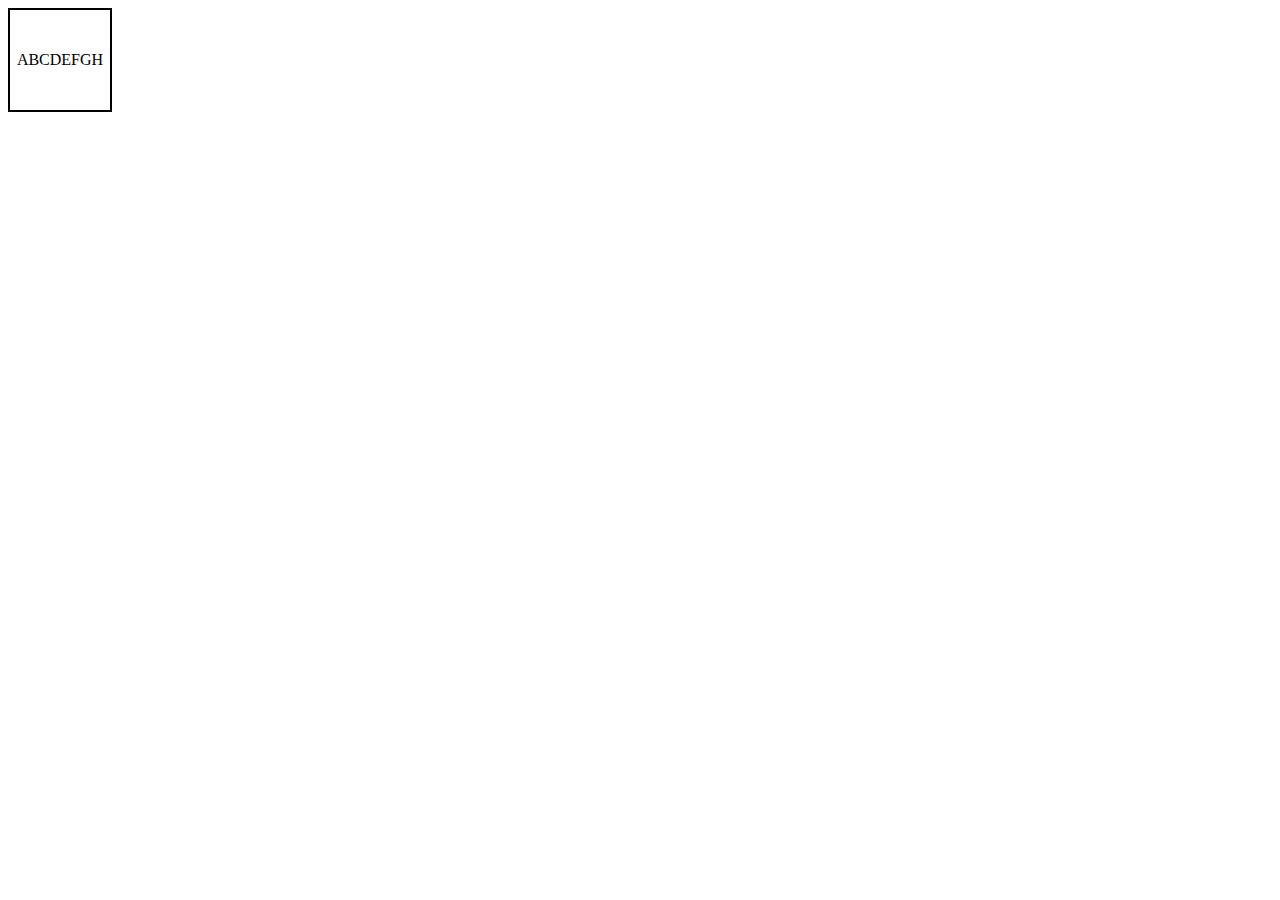
<file: background_quote_with_url_done/check.html>
<!DOCTYPE html>
<html lang="en">
<head>
    <meta charset="UTF-8">
    <meta http-equiv="X-UA-Compatible" content="IE=edge">
    <meta name="viewport" content="width=device-width, initial-scale=1.0">
    <title>Document</title>

    <style>
        /* #parentDiv{
            height: 200px;
            width: 200px;
            border: 2px solid black;
           
        } */
        #childDiv{
            height: 100px;
            width: 100px;
            border: 2px solid black;
            display: flex;
            align-items: center;
            justify-content: center;
        }
    </style>
</head>
<body>
        <div id="childDiv">
            ABCDEFGH
        </div>
</body>
</html>
</file>
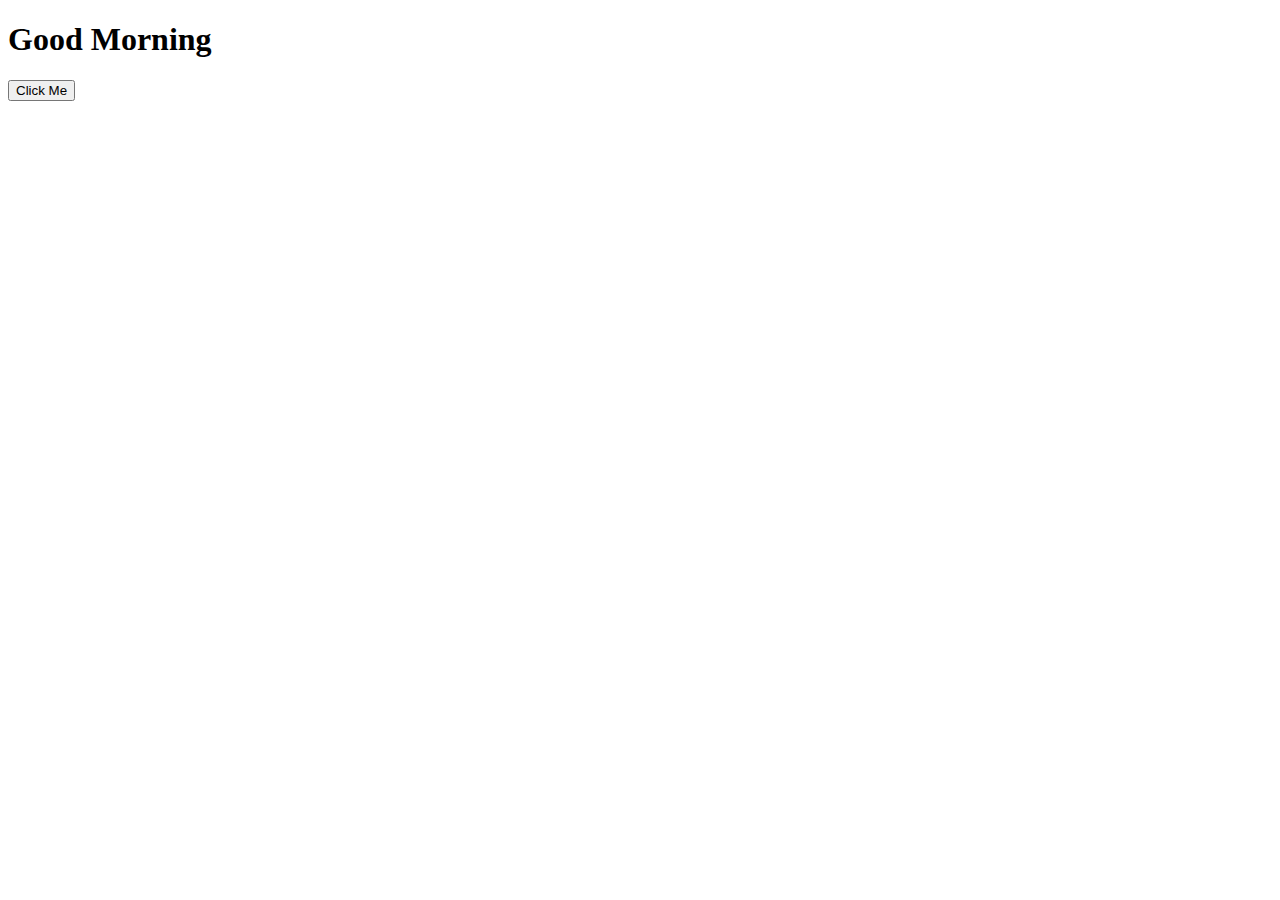
<file: Myfirst_extension_popon_1/popup.html>
<!DOCTYPE html>
<html lang="en">
<head>
    <meta charset="UTF-8">
    <meta http-equiv="X-UA-Compatible" content="IE=edge">
    <meta name="viewport" content="width=device-width, initial-scale=1.0">
    <title>Document</title>
    <link rel="stylesheet" href="popup.css">
    
</head>
<body>
    <h1>Good Morning</h1>
    <button id="btn">Click Me</button>


    <script src="popup.js"></script>
</body>
</html>
</file>
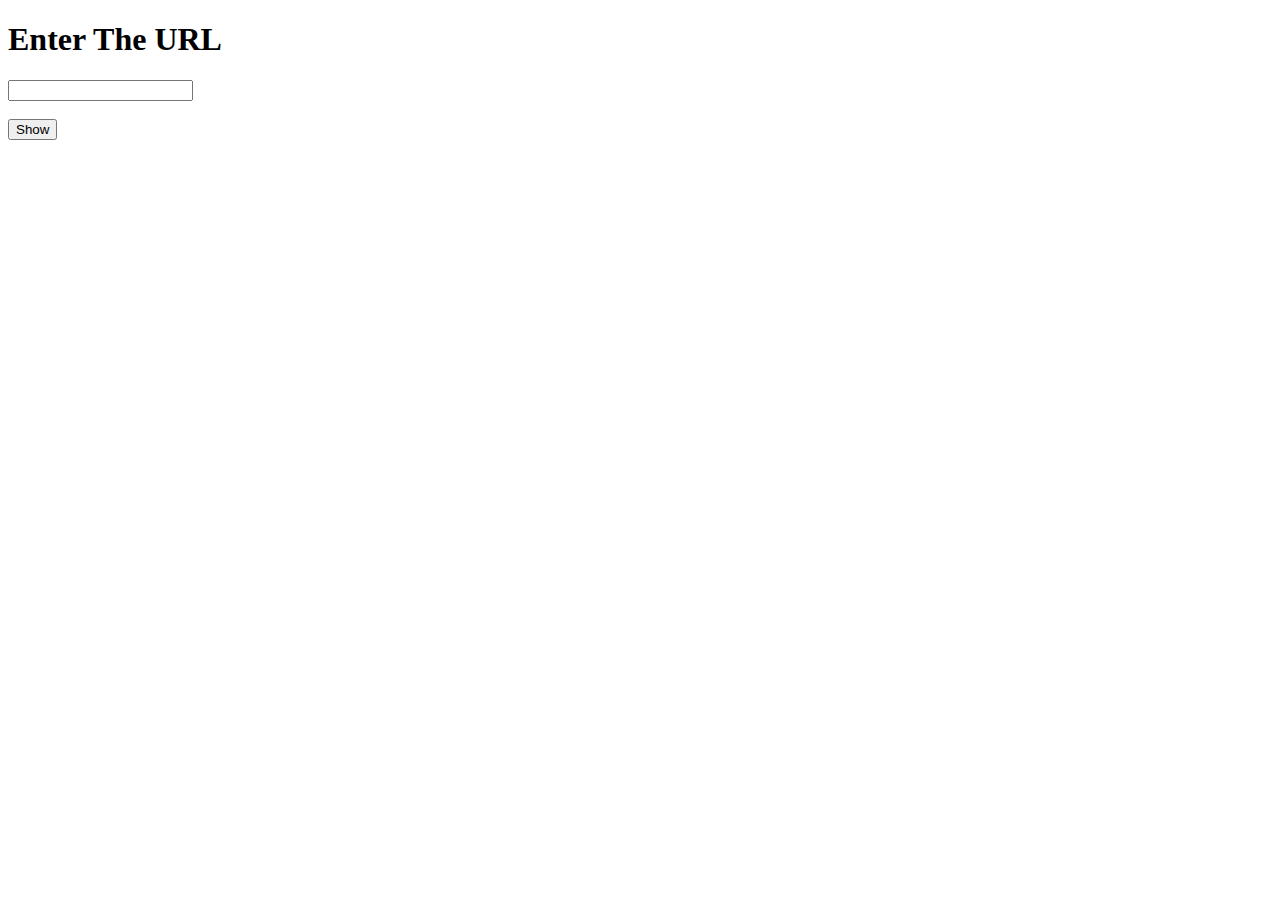
<file: Myfirst_extension_popon_url/popup.html>
<!DOCTYPE html>
<html lang="en">
<head>
    <meta charset="UTF-8">
    <meta http-equiv="X-UA-Compatible" content="IE=edge">
    <meta name="viewport" content="width=device-width, initial-scale=1.0">
    <title>Document</title>
    <link rel="stylesheet" href="popup.css">
    
</head>
<body>
    <h1>Enter The URL</h1>
    <input type="text" id="url" name="url" value=""><br><br>
    <button id="btn">Show</button>


    <script src="popup.js"></script>
</body>
</html>
</file>
<file: Myfirst_extension_popon_1/popup.css>
body{
    width: 500px;
    height: 300px;
}
</file>
<file: Myfirst_extension_popon_url/popup.css>
body{
    width: 500px;
    height: 300px;
}
</file>
